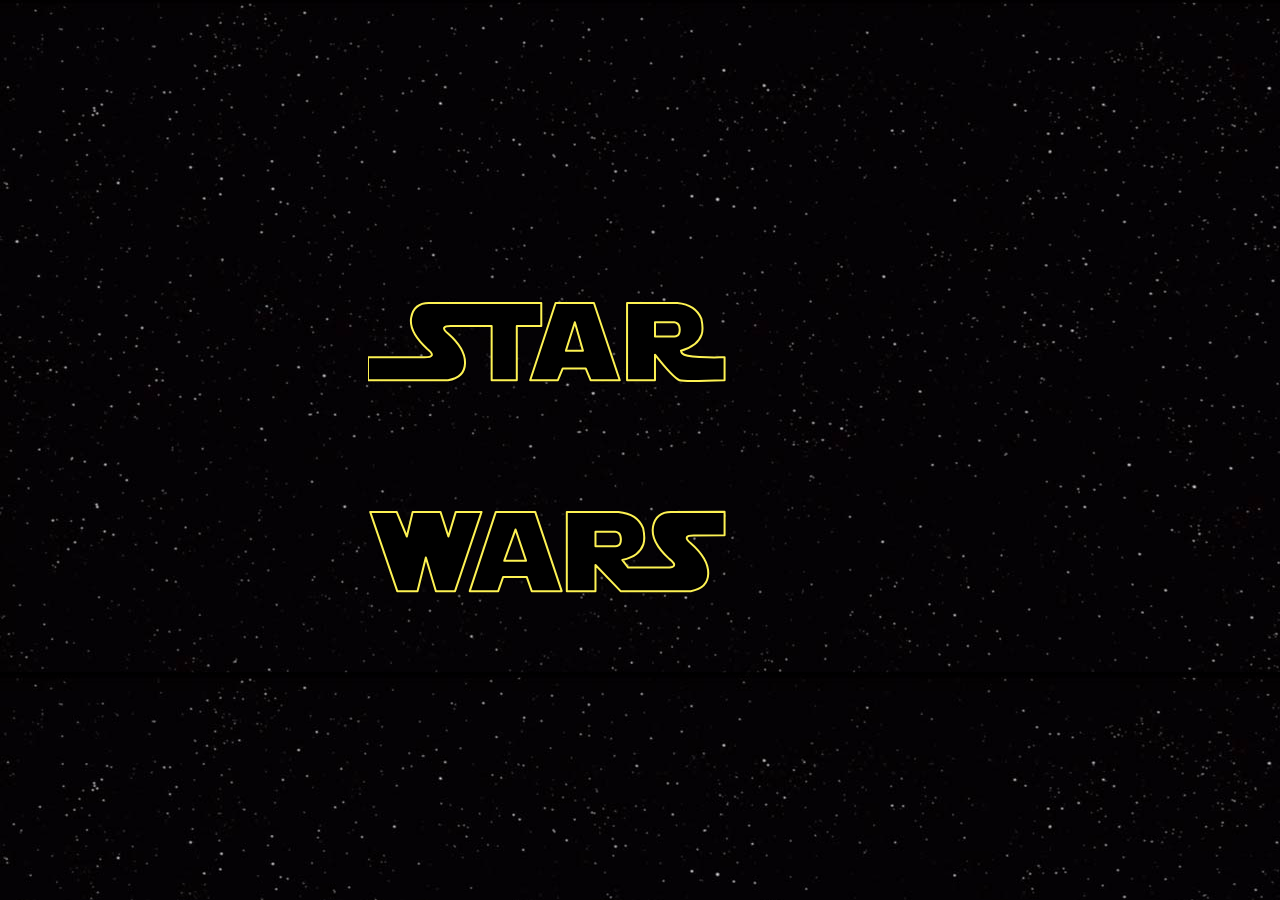
<file: css/index.html>
<!DOCTYPE html>
<html lang="en">
<head>
    <meta charset="UTF-8">
    <meta name="viewport" content="width=device-width, initial-scale=1.0">
    <meta http-equiv="X-UA-Compatible" content="ie=edge">
    <title>前端是工程师中的导演-星球大战</title>
    <style>
        *{
            /*样式的重置*/
        margin: 0;
        padding: 0;

        }
        body{
           background: url(./images/starwar/bg.jpg)#000;
        }
        .starwars-demo{
            height: 17em;
            position: absolute;/*绝对定位于中间*/
            width: 34em;
            left: 50%;
            top: 50%;
            transform: translate(-50%,-50%);/*移动变形属性*/
            perspective: 800px;
            transform-style: preserve-3d;
        }
        .star,.wars{
            position: absolute;
        }
        .star{
            top:-0.75em;
          /*动作导演*/
          animation: star 10s ease-out infinite;
        }
        @keyframes star{
            0%{
           opacity: 0;
           transform: scale(1.5);
            }
            20%{
               opacity: 1;

            }
            89%{
               opacity: 1;
               transform: scale(1);
            }
            100%{
               opacity: 1;
               transform: translateZ(-400em);
            }
        } 
         .wars{
            bottom: -0.5em;
            animation: wars 10s ease-out infinite;
        } 
        @keyframes wars{
         0%{
           opacity: 0;
           transform: scale(1.5);
            }
            20%{
               opacity: 1;

            }
            89%{
               opacity: 1;
               transform: scale(1);
            }
            100%{
               opacity: 1;
               transform: translateZ(-400em);
            }
        } 
        
    </style>
</head>
<body>
    <div class="starwars-demo">
  <div class="starwars-demo">
      <img src="./images/starwar/star.svg" alt="" class="star">
      <img src="./images/starwar/wars.svg" alt="" class="wars">
    
  </div>
    </div>
</body>
</html>
</file>
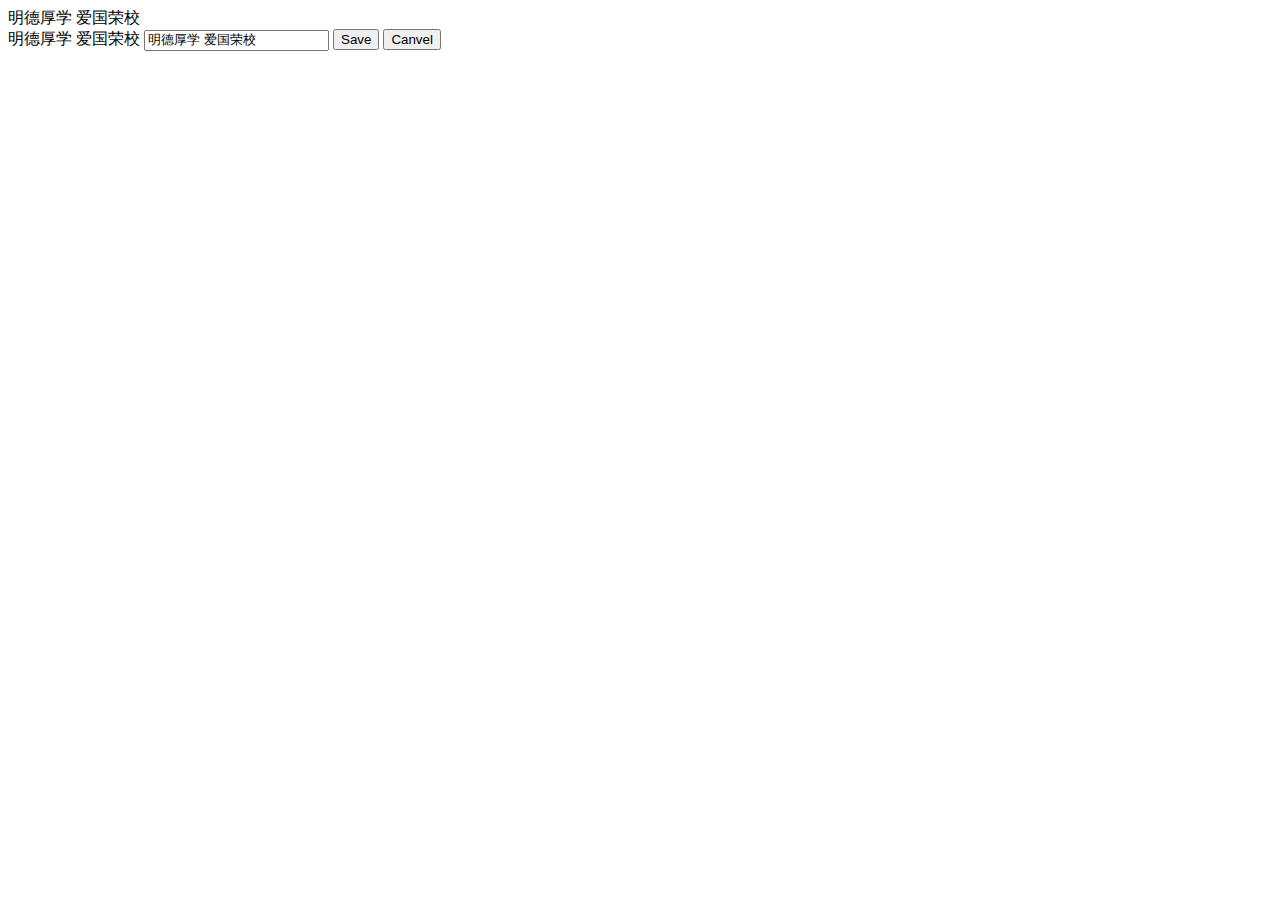
<file: EditlnPlaceField/index.html>
<!DOCTYPE html>
<html lang="en">

<head>
    <meta charset="UTF-8">
    <meta name="viewport" content="width=device-width, initial-scale=1.0">
    <meta http-equiv="X-UA-Compatible" content="ie=edge">
    <title>edit in place</title>
</head>

<body>
    <div id="app">
        <div id="ep1">
            <span id="content">
                明德厚学 爱国荣校
            </span>
            <input type="text" id="input" value="明德厚学 爱国荣校">
            <input type="button" id="save" value="Save">
            <input type="button" id="cancel" value="Cancel">
        </div>
        <div id="ep2">
            <span id="content">
                明德厚学 爱国荣校
            </span>
            <input type="text" id="input" value="明德厚学 爱国荣校">
            <input type="button" id="save" value="Save">
            <input type="button" id="cancel" value="Canvel">
        </div>
    </div>
    <script>
        const save = document.getElementById('save');
        const cancel = document.getElementById('cancel');
        const input = document.getElementById('input');
        const content = document.getElementById('content');
        content.addEventListener('click', convertToEditAble);
        convertToText();
        // 查看状态
        function convertToText() {
            save.style.display = 'none';
            cancel.style.display = 'none';
            input.style.display = 'none';
            content.style.display = 'inline';
        }
        function convertToEditAble() {
            save.style.display = 'inline';
            cancel.style.display = 'inline';
            input.style.display = 'inline';
            content.style.display = 'none';
        }
        save.addEventListener('click', () => {
            setTimeout(() => {
                const val = input.value;
                console.log('保存成功了', val);
                //   读
                console.log(content.innerHTML)
                //   写
                content.innerHTML = val;
                convertToText();
            }, 3000);
        })
    </script>
</body>

</html>
</file>
